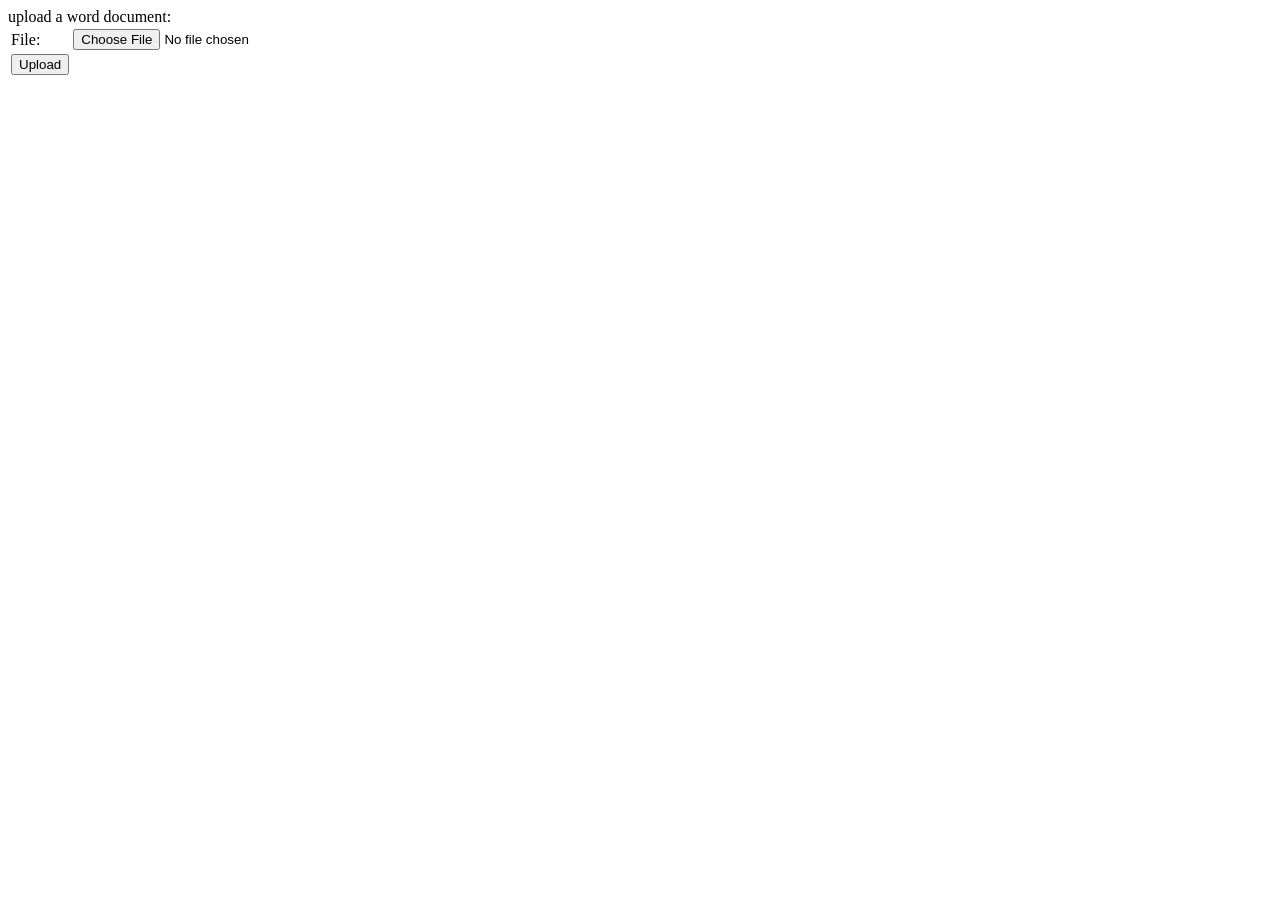
<file: kaizenweb/fl.html>
<html>

<body>

<form enctype="multipart/form-data" method="POST" action="upload.php">upload a word document:

<table border="0">

<tbody>

<tr>

<td align="left">File:</td>

<td><input accept="doc/docx" name="filename" size="40" type="file" /></td>

</tr>

<tr>

<td><input name="Upload" type="submit" value="Upload" /></td>

</tr>

</tbody></table>

</form>

</body>

</html>
</file>
